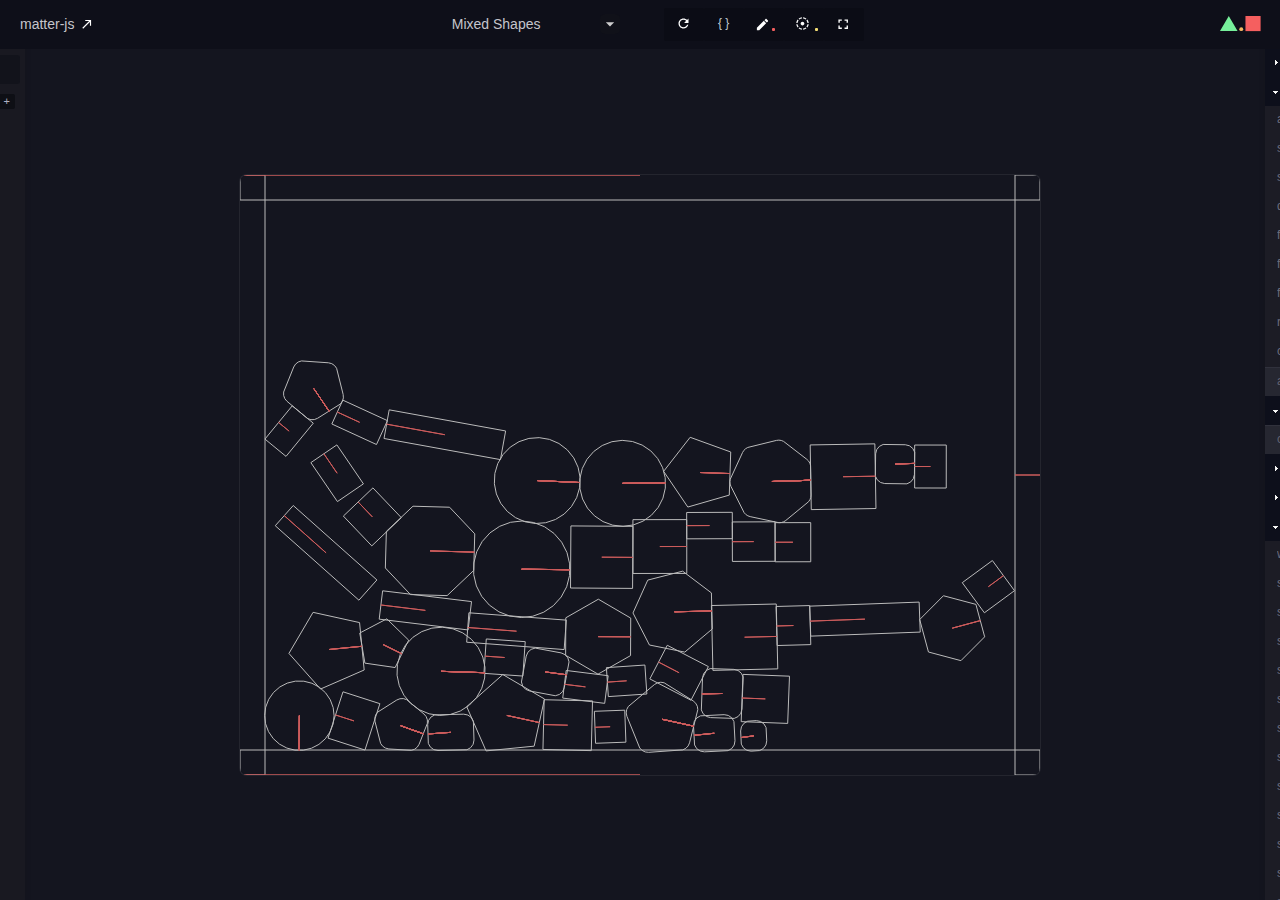
<file: matter-js-0.16.1/demo/index.html>
<!DOCTYPE html>
<html lang="en">
  <head>
    <meta charset="utf-8">
    <meta http-equiv="X-UA-Compatible" content="IE=edge,chrome=1">
    <meta name="viewport" content="width=device-width,initial-scale=1.0,minimum-scale=1.0,maximum-scale=1.0,user-scalable=no,minimal-ui">
    <meta name="theme-color" content="#000000">
    <meta name="msapplication-navbutton-color" content="#000000">
    <meta name="apple-mobile-web-app-capable" content="yes">
    <meta name="apple-mobile-web-app-status-bar-style" content="black-translucent">
    <meta name="robots" content="noindex">

    <title>Matter.js Demo</title>
    
    <!-- Libs -->
    <script src="./lib/decomp.js"></script>
    <script src="./lib/pathseg.js"></script>

    <!-- Examples -->
    <script src="./js/Examples.js"></script>

    <!-- Matter -->
    <script src="../build/matter.js"></script>
    
    <!-- MatterTools -->
    <script src="./lib/matter-tools.gui.js"></script>
    <script src="./lib/matter-tools.inspector.js"></script>
    <script src="./lib/matter-tools.demo.js"></script>

    <!-- Plugins -->
    <script src="./lib/matter-wrap.js"></script>
    
    <style type="text/css">
      * {
        box-sizing: border-box;
      }

      body {
        margin: 0;
        padding: 0;
      }

      .matter-js-compare-build {
        position: absolute;
        background: none;
        top: 0;
        left: 0;
        width: 100%;
        height: 100%;
        border: 0;
        z-index: 1;
        pointer-events: none;
      }

      .matter-js-compare-build .matter-header-outer {
        display: none;
      }

      .matter-js-compare-build canvas {
        opacity: 0.5;
        background: transparent !important;
      }
    </style>
  </head>
  <body>
    <script src="./js/Demo.js"></script>
  </body>
</html>
</file>
